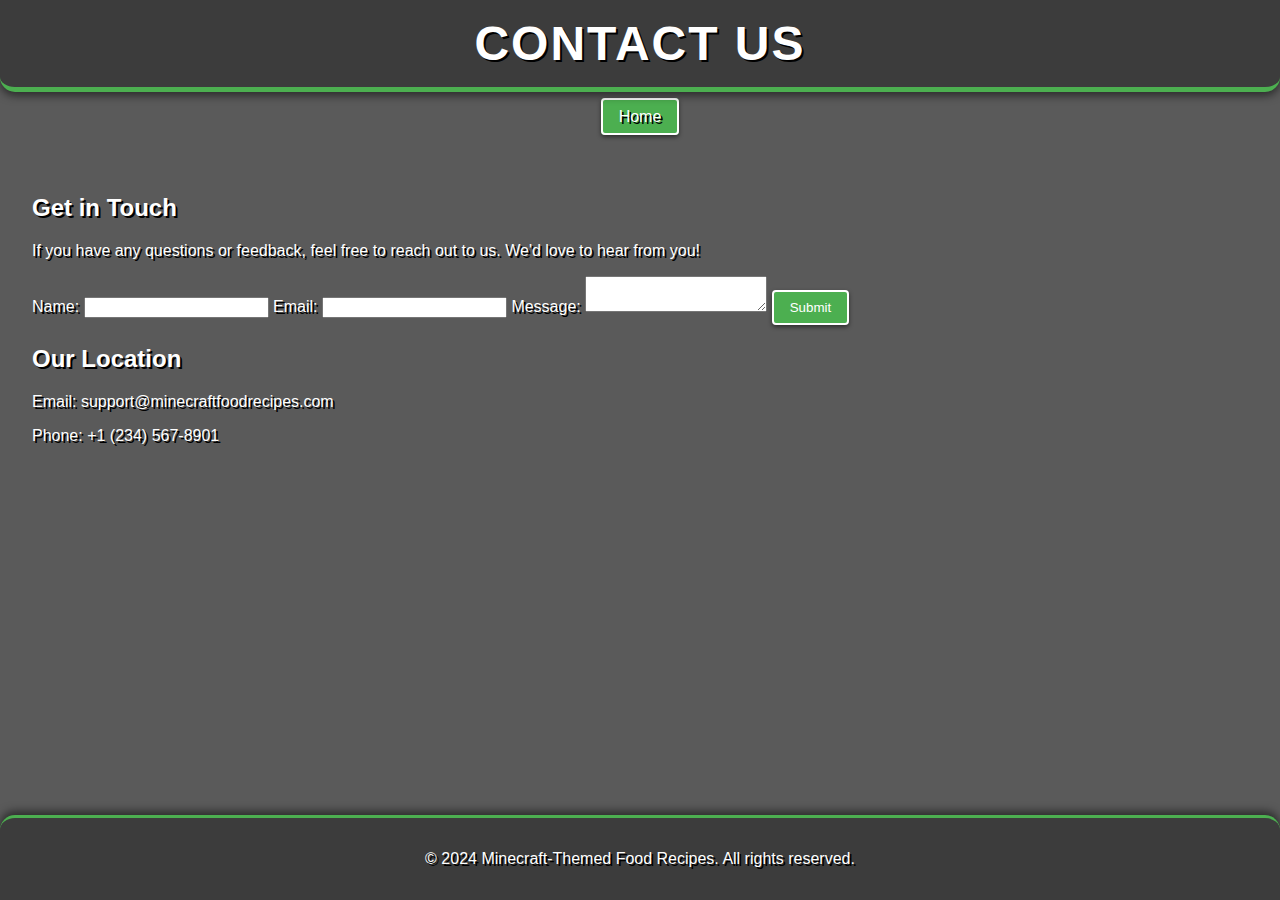
<file: contact.html>
<!DOCTYPE html>
<html lang="en">
<head>
    <meta charset="UTF-8">
    <meta name="viewport" content="width=device-width, initial-scale=1.0">
    <title>Contact Us - Minecraft-Themed Food Recipes</title>
    <link rel="stylesheet" href="styles.css">
</head>
<body>
    <header>
        <h1>Contact Us</h1>
    </header>
    <nav>
        <a href="index.html">Home</a>
    </nav>
    <main>
        <section class="contact-details">
            <h2>Get in Touch</h2>
            <p>If you have any questions or feedback, feel free to reach out to us. We'd love to hear from you!</p>
            <form id="contact-form">
                <label for="name">Name:</label>
                <input type="text" id="name" name="name" required>
                
                <label for="email">Email:</label>
                <input type="email" id="email" name="email" required>
                
                <label for="message">Message:</label>
                <textarea id="message" name="message" required></textarea>
                
                <button type="submit">Submit</button>
            </form>
        </section>
        <section class="contact-info">
            <h2>Our Location</h2>
            <div id="map"></div>
            <p>Email: support@minecraftfoodrecipes.com</p>
            <p>Phone: +1 (234) 567-8901</p>
        </section>
    </main>
    <footer>
        <p>&copy; 2024 Minecraft-Themed Food Recipes. All rights reserved.</p>
    </footer>
    <script src="script.js"></script>
</body>
</html>
</file>
<file: styles.css>
@import url('https://fonts.cdnfonts.com/css/minecraft-4');

body {
    font-family: 'Minecraft', sans-serif;
    background-color: #5A5A5A;
    color: #FFF;
    margin: 0;
    padding: 0;
    background-image: url('https://i.pinimg.com/1200x/5b/d1/70/5bd170bb4655992be36d6034b35224fd.jpg');
    background-size: cover;
    background-repeat: repeat;
    min-height: 100vh;
    display: flex;
    flex-direction: column;
    text-shadow: 2px 2px 0px #000;
}

header {
    background-color: #3C3C3C;
    color: #FFF;
    text-align: center;
    padding: 1rem 0;
    border-bottom: 5px solid #4CAF50;
    border-bottom-left-radius: 15px;
    border-bottom-right-radius: 15px;
    box-shadow: 0 4px 8px rgba(0, 0, 0, 0.5);
    position: relative;
}

header::before {
    content: '';
    position: absolute;
    top: 0;
    left: 0;
    width: 100%;
    height: 100%;
    background: rgba(0, 0, 0, 0.3); /* Dark overlay for header */
    border-bottom-left-radius: 15px;
    border-bottom-right-radius: 15px;
    z-index: -1;
}

h1 {
    margin: 0;
    font-size: 3rem;
    text-transform: uppercase;
    letter-spacing: 2px;
    color: #FFF;
}

nav {
    margin: 1rem 0;
    text-align: center;
}

nav a {
    color: #FFF;
    text-decoration: none;
    padding: 0.5rem 1rem;
    background-color: #4CAF50;
    border-radius: 4px;
    border: 2px solid #FFF;
    box-shadow: 0 2px 4px rgba(0, 0, 0, 0.5);
    transition: background-color 0.3s, box-shadow 0.3s;
}

nav a:hover {
    background-color: #45A049;
    box-shadow: 0 4px 8px rgba(0, 0, 0, 0.7);
}

main {
    flex: 1;
    padding: 2rem;
    padding-bottom: 4rem;
}

#recipes {
    display: flex;
    flex-wrap: wrap;
    gap: 2rem;
    justify-content: center;
}

.recipe {
    background-color: rgba(60, 60, 60, 0.9);
    border-radius: 8px;
    padding: 1rem;
    width: calc(33% - 2rem);
    box-shadow: 0 4px 8px rgba(0, 0, 0, 0.5);
    text-align: center;
    border: 2px solid #4CAF50;
    transition: transform 0.2s, box-shadow 0.2s;
    position: relative;
}

.recipe::before {
    content: '';
    position: absolute;
    top: 0;
    left: 0;
    width: 100%;
    height: 100%;
    background: rgba(0, 0, 0, 0.2); /* Light overlay for recipe boxes */
    border-radius: 8px;
    z-index: -1;
}

.recipe:hover {
    transform: translateY(-5px);
    box-shadow: 0 8px 16px rgba(0, 0, 0, 0.7);
}

.recipe img {
    width: 100%;
    height: 200px; /* Set a fixed height */
    object-fit: cover; /* Ensure images cover the area without distortion */
    border-radius: 8px;
    border: 2px solid #FFF;
    transition: transform 0.2s;
}

.recipe img:hover {
    transform: scale(1.05);
}

.recipe h2 {
    color: #FFF;
    margin-top: 1rem;
}

.recipe p {
    color: #DDD;
}

.recipe a {
    text-decoration: none;
    color: inherit;
}

.recipe-detail {
    background-color: rgba(60, 60, 60, 0.9);
    border-radius: 8px;
    padding: 2rem;
    max-width: 800px;
    margin: 0 auto;
    box-shadow: 0 4px 8px rgba(0, 0, 0, 0.5);
    border: 2px solid #4CAF50;
}

.recipe-detail img {
    max-width: 100%;
    border-radius: 8px;
    display: block;
    margin: 0 auto;
    border: 2px solid #FFF;
}

h3 {
    color: #FFF;
    margin-top: 1rem;
    text-transform: uppercase;
    letter-spacing: 1px;
}

ul, ol {
    text-align: left;
    padding-left: 1.5rem;
    list-style-type: square;
}

footer {
    background-color: #3C3C3C;
    color: #FFF;
    text-align: center;
    padding: 1rem 0;
    border-top: 3px solid #4CAF50;
    border-top-left-radius: 15px;
    border-top-right-radius: 15px;
    box-shadow: 0 -4px 8px rgba(0, 0, 0, 0.5);
}
#search-form {
    display: flex;
    align-items: center;
    margin: 1rem 0;
}

#search {
    padding: 0.5rem;
    border: 2px solid #4CAF50;
    border-radius: 4px;
    font-size: 1rem;
    flex: 1;
}
button {
  color: #FFF;
    text-decoration: none;
    padding: 0.5rem 1rem;
    background-color: #4CAF50;
    border-radius: 4px;
    border: 2px solid #FFF;
    box-shadow: 0 2px 4px rgba(0, 0, 0, 0.5);
    transition: background-color 0.3s, box-shadow 0.3s;
   font-family: 'Minecraft', sans-serif;
}

button:hover {
   background-color: #45A049;
    box-shadow: 0 4px 8px rgba(0, 0, 0, 0.7);
}
</file>
